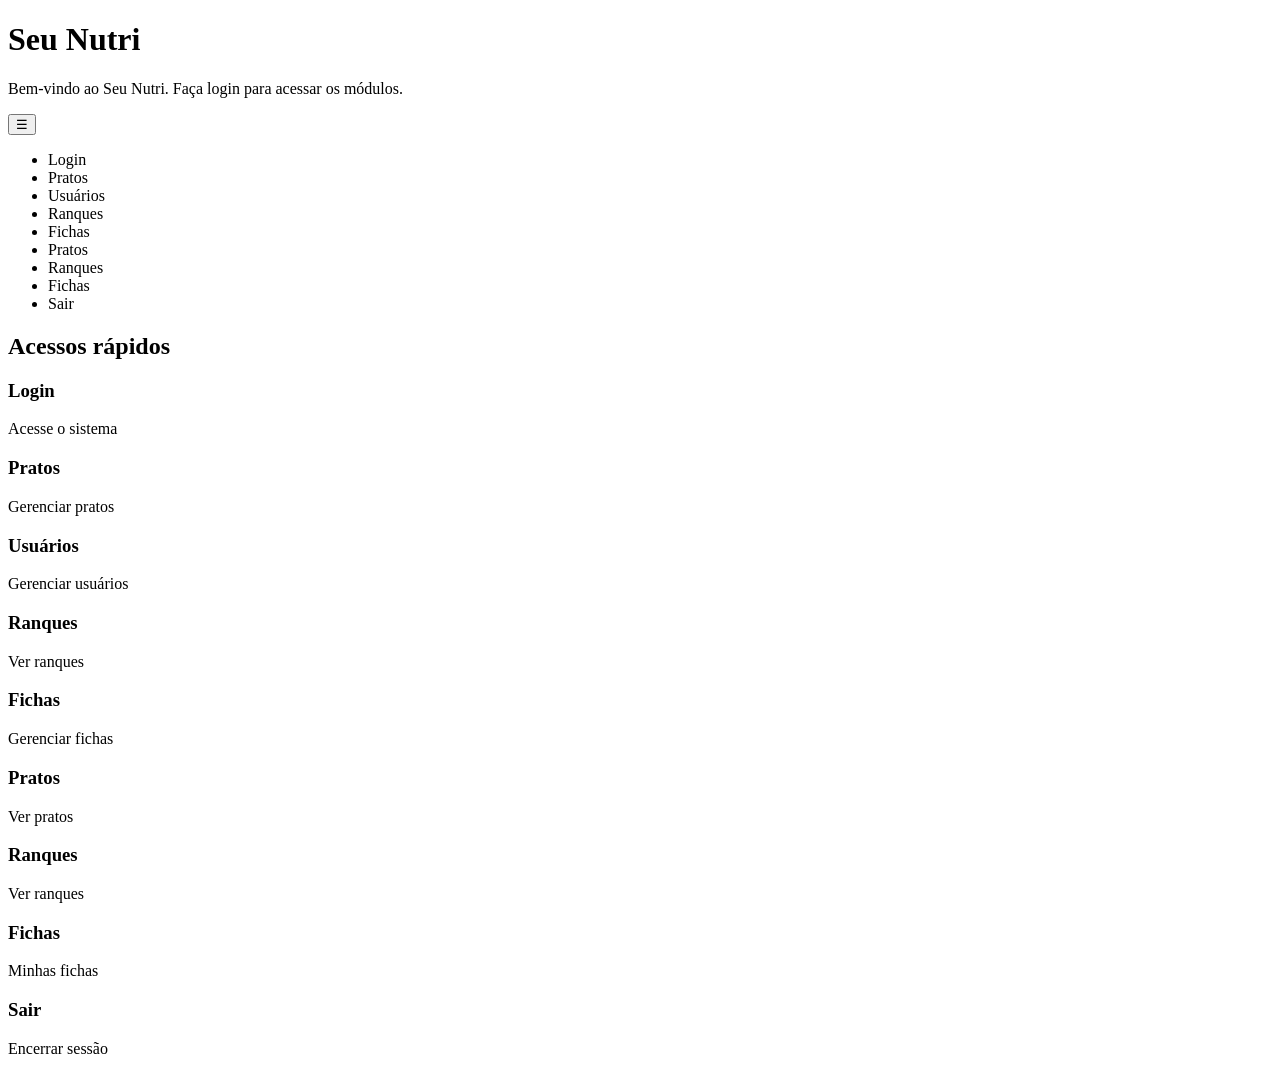
<file: src/main/resources/templates/index.html>
<!DOCTYPE html>
<html xmlns:th="http://www.thymeleaf.org">
<head>
    <meta charset="UTF-8">
    <meta name="viewport" content="width=device-width, initial-scale=1.0">
    <title>Seu Nutri - Início</title>
    <link th:href="@{/css/estilo.css}" rel="stylesheet">
</head>
<body>
    <header class="cabecalho">
        <div>
            <h1>Seu Nutri</h1>
            <p th:if="${session.usuarioLogado != null}" th:text="|Bem-vindo, ${session.usuarioLogado.nome} (${session.usuarioLogado.papel})|" class="usuario-info"></p>
            <p th:if="${session.usuarioLogado == null}" class="usuario-info">Bem-vindo ao Seu Nutri. Faça login para acessar os módulos.</p>
        </div>
        <nav>
            <button class="menu-mobile-btn" id="btn-menu-mobile" aria-label="Abrir menu">☰</button>
            <ul class="lista-links" id="lista-links">
                <li th:if="${session.usuarioLogado == null}"><a th:href="@{/login}">Login</a></li>
                <li th:if="${session.usuarioLogado != null and session.usuarioLogado.papel == 'ADMIN'}"><a th:href="@{/pratos}">Pratos</a></li>
                <li th:if="${session.usuarioLogado != null and session.usuarioLogado.papel == 'ADMIN'}"><a th:href="@{/usuarios}">Usuários</a></li>
                <li th:if="${session.usuarioLogado != null and session.usuarioLogado.papel == 'ADMIN'}"><a th:href="@{/ranques}">Ranques</a></li>
                <li th:if="${session.usuarioLogado != null and session.usuarioLogado.papel == 'ADMIN'}"><a th:href="@{/fichas}">Fichas</a></li>
                <li th:if="${session.usuarioLogado != null and session.usuarioLogado.papel == 'USUARIO'}"><a th:href="@{/pratos}">Pratos</a></li>
                <li th:if="${session.usuarioLogado != null and session.usuarioLogado.papel == 'USUARIO'}"><a th:href="@{/ranques}">Ranques</a></li>
                <li th:if="${session.usuarioLogado != null and session.usuarioLogado.papel == 'USUARIO'}"><a th:href="@{/fichas}">Fichas</a></li>
                <li th:if="${session.usuarioLogado != null}"><a th:href="@{/logout}" class="botao-sair">Sair</a></li>
            </ul>
        </nav>
    </header>

    <main>
        <h2 class="titulo-secao">Acessos rápidos</h2>
        <div class="grid-acessos">
            <a th:if="${session.usuarioLogado == null}" th:href="@{/login}" class="card-acesso">
                <h3>Login</h3>
                <p>Acesse o sistema</p>
            </a>
            <a th:if="${session.usuarioLogado != null and session.usuarioLogado.papel == 'ADMIN'}" th:href="@{/pratos}" class="card-acesso">
                <h3>Pratos</h3>
                <p>Gerenciar pratos</p>
            </a>
            <a th:if="${session.usuarioLogado != null and session.usuarioLogado.papel == 'ADMIN'}" th:href="@{/usuarios}" class="card-acesso">
                <h3>Usuários</h3>
                <p>Gerenciar usuários</p>
            </a>
            <a th:if="${session.usuarioLogado != null and session.usuarioLogado.papel == 'ADMIN'}" th:href="@{/ranques}" class="card-acesso">
                <h3>Ranques</h3>
                <p>Ver ranques</p>
            </a>
            <a th:if="${session.usuarioLogado != null and session.usuarioLogado.papel == 'ADMIN'}" th:href="@{/fichas}" class="card-acesso">
                <h3>Fichas</h3>
                <p>Gerenciar fichas</p>
            </a>
            <a th:if="${session.usuarioLogado != null and session.usuarioLogado.papel == 'USUARIO'}" th:href="@{/pratos}" class="card-acesso">
                <h3>Pratos</h3>
                <p>Ver pratos</p>
            </a>
            <a th:if="${session.usuarioLogado != null and session.usuarioLogado.papel == 'USUARIO'}" th:href="@{/ranques}" class="card-acesso">
                <h3>Ranques</h3>
                <p>Ver ranques</p>
            </a>
            <a th:if="${session.usuarioLogado != null and session.usuarioLogado.papel == 'USUARIO'}" th:href="@{/fichas}" class="card-acesso">
                <h3>Fichas</h3>
                <p>Minhas fichas</p>
            </a>
            <a th:if="${session.usuarioLogado != null}" th:href="@{/logout}" class="card-acesso botao-sair">
                <h3>Sair</h3>
                <p>Encerrar sessão</p>
            </a>
        </div>
    </main>
    <script th:src="@{/js/script.js}"></script>
</body>
</html>
</file>
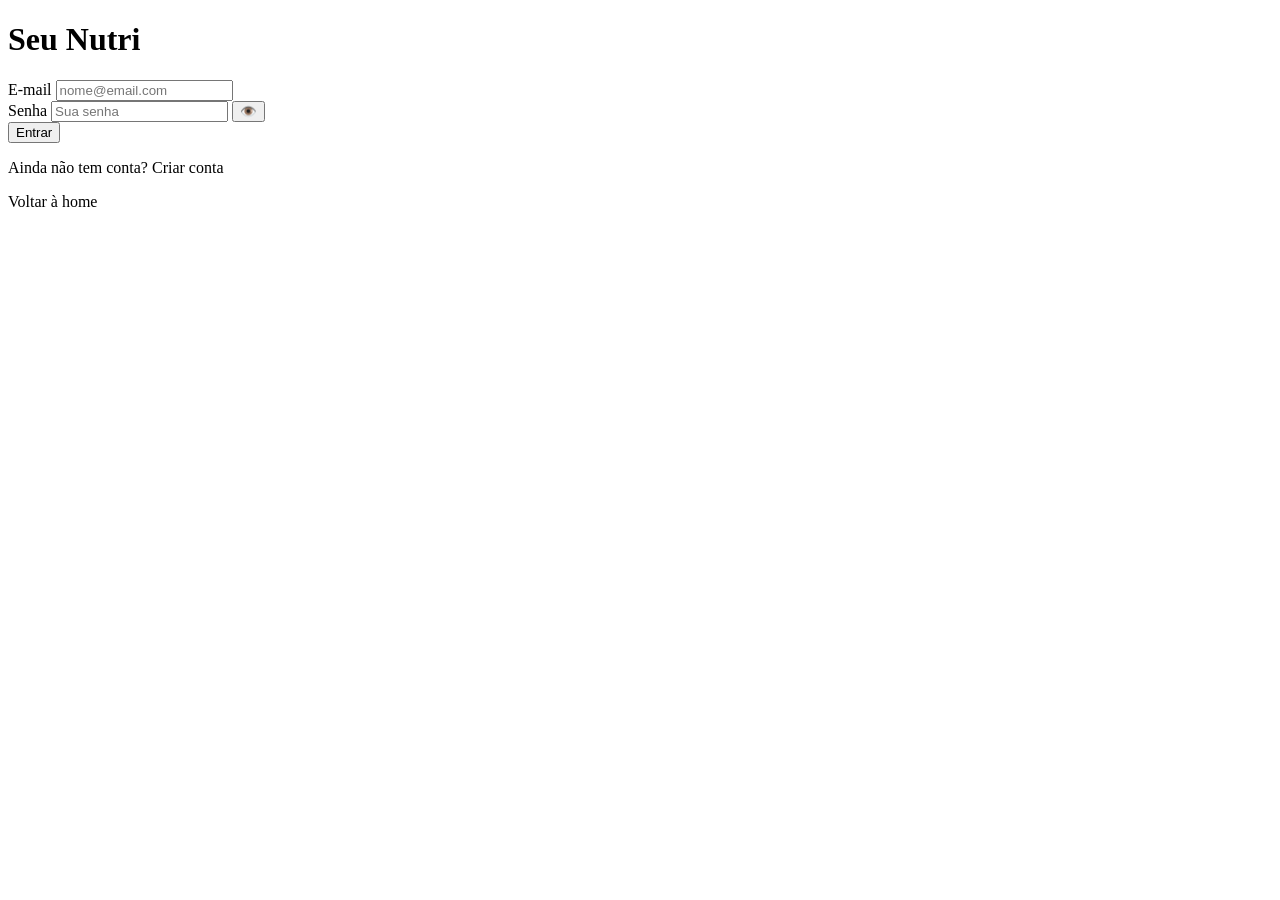
<file: src/main/resources/templates/login.html>
<!DOCTYPE html>
<html xmlns:th="http://www.thymeleaf.org">
<head>
    <meta charset="UTF-8">
    <meta name="viewport" content="width=device-width, initial-scale=1.0">
    <title>Login - Seu Nutri</title>
    <link th:href="@{/css/estilo.css}" rel="stylesheet">
</head>
<body>
    <div class="card-login">
        <h1>Seu Nutri</h1>
        <p th:if="${erro}" th:text="${erro}" class="mensagem mensagem-erro"></p>
        <p th:if="${sucesso}" th:text="${sucesso}" class="mensagem mensagem-sucesso"></p>
        <form th:action="@{/login}" method="post">
            <div class="campo">
                <label for="email">E-mail</label>
                <input type="email" id="email" name="email" placeholder="nome@email.com" required autocomplete="email"/>
            </div>
            <div class="campo campo-senha">
                <label for="senha">Senha</label>
                <input type="password" id="senha" name="senha" placeholder="Sua senha" required autocomplete="current-password"/>
                <button type="button" id="btn-mostrar-senha" class="btn-mostrar-senha" aria-label="Mostrar senha">👁️</button>
            </div>
            <button type="submit" class="botao">Entrar</button>
        </form>
        <p>Ainda não tem conta? <a th:href="@{/usuarios/novo}">Criar conta</a></p>
        <p><a th:href="@{/}">Voltar à home</a></p>
    </div>
    <script th:src="@{/js/script.js}"></script>
</body>
</html>
</file>
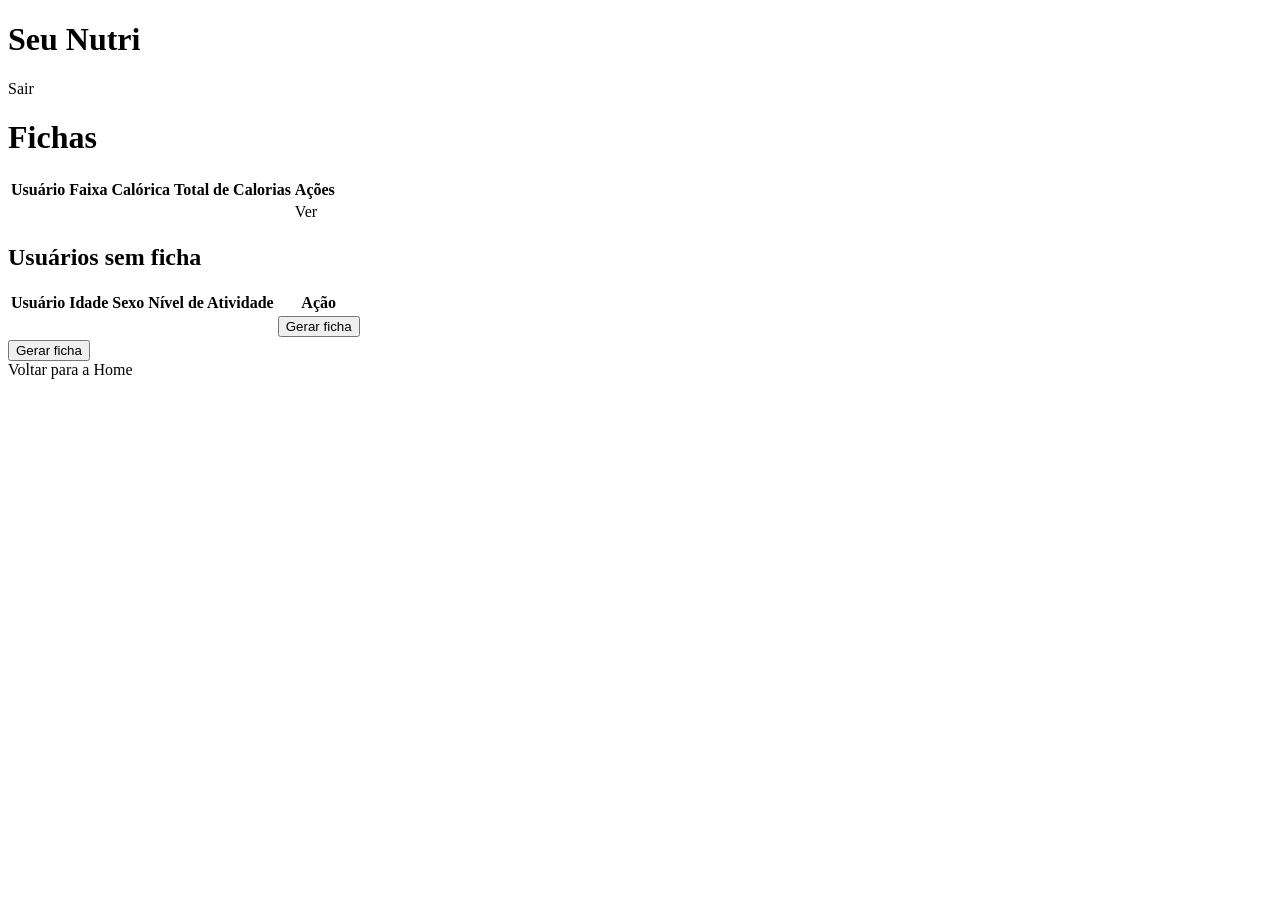
<file: src/main/resources/templates/fichas/listar.html>
<!DOCTYPE html>
<html xmlns:th="http://www.thymeleaf.org">
<head>
    <meta charset="UTF-8">
    <meta name="viewport" content="width=device-width, initial-scale=1.0">
    <title>Fichas</title>
    <link th:href="@{/css/estilo.css}" rel="stylesheet">
</head>
<body>
    <header class="cabecalho" th:if="${session.usuarioLogado != null}">
        <div>
            <h1>Seu Nutri</h1>
            <p th:text="|Bem-vindo, ${session.usuarioLogado.nome} (${session.usuarioLogado.papel})|" class="usuario-info"></p>
        </div>
        <nav>
            <a th:href="@{/logout}" class="botao-sair">Sair</a>
        </nav>
    </header>

    <main>
        <h1 class="titulo-secao">Fichas</h1>
        <p th:if="${erro}" th:text="${erro}" class="mensagem mensagem-erro"></p>
        <p th:if="${mensagem}" th:text="${mensagem}" class="mensagem mensagem-sucesso"></p>

        <div class="tabela-container">
            <table class="tabela">
                <tr>
                    <th>Usuário</th><th>Faixa Calórica</th><th>Total de Calorias</th><th>Ações</th>
                </tr>
                <tr th:each="ficha : ${fichas}">
                    <td>
                        <span th:each="usuario : ${usuarios}" th:if="${usuario.cpf} == ${ficha.usuarioCPF}" th:text="${usuario.nome}"></span>
                    </td>
                    <td th:text="${faixas[ficha.usuarioCPF]}"></td>
                    <td th:text="${totais[ficha.usuarioCPF]}"></td>
                    <td>
                        <a th:href="@{/fichas/visualizar/{id}(id=${ficha.usuarioCPF})}">Ver</a>
                    </td>
                </tr>
            </table>
        </div>

        <div th:if="${session.usuarioLogado != null and session.usuarioLogado.papel == 'ADMIN'}">
            <h2 class="titulo-secao">Usuários sem ficha</h2>
            <div class="tabela-container">
                <table class="tabela">
                    <tr>
                        <th>Usuário</th><th>Idade</th><th>Sexo</th><th>Nível de Atividade</th><th>Ação</th>
                    </tr>
                    <tr th:each="usuario : ${usuariosSemFicha}">
                        <td th:text="${usuario.nome}"></td>
                        <td th:text="${usuario.idade}"></td>
                        <td th:text="${usuario.sexo}"></td>
                        <td th:text="${usuario.nivelAtividade}"></td>
                        <td>
                            <form th:action="@{/fichas/gerar/{id}(id=${usuario.cpf})}" method="post" class="form-inline" data-confirmar="Deseja gerar ficha para este usuário?">
                                <button type="submit" class="botao">Gerar ficha</button>
                            </form>
                        </td>
                    </tr>
                </table>
            </div>
        </div>

        <div th:if="${session.usuarioLogado != null and session.usuarioLogado.papel == 'USUARIO' and fichas.isEmpty()}">
            <form th:action="@{/fichas/gerar/{id}(id=${session.usuarioLogado.cpf})}" method="post" class="form-inline" data-confirmar="Deseja gerar sua ficha?">
                <button type="submit" class="botao">Gerar ficha</button>
            </form>
        </div>
        <a th:href="@{/}">Voltar para a Home</a>
    </main>
    <script th:src="@{/js/script.js}"></script>
</body>
</html>
</file>
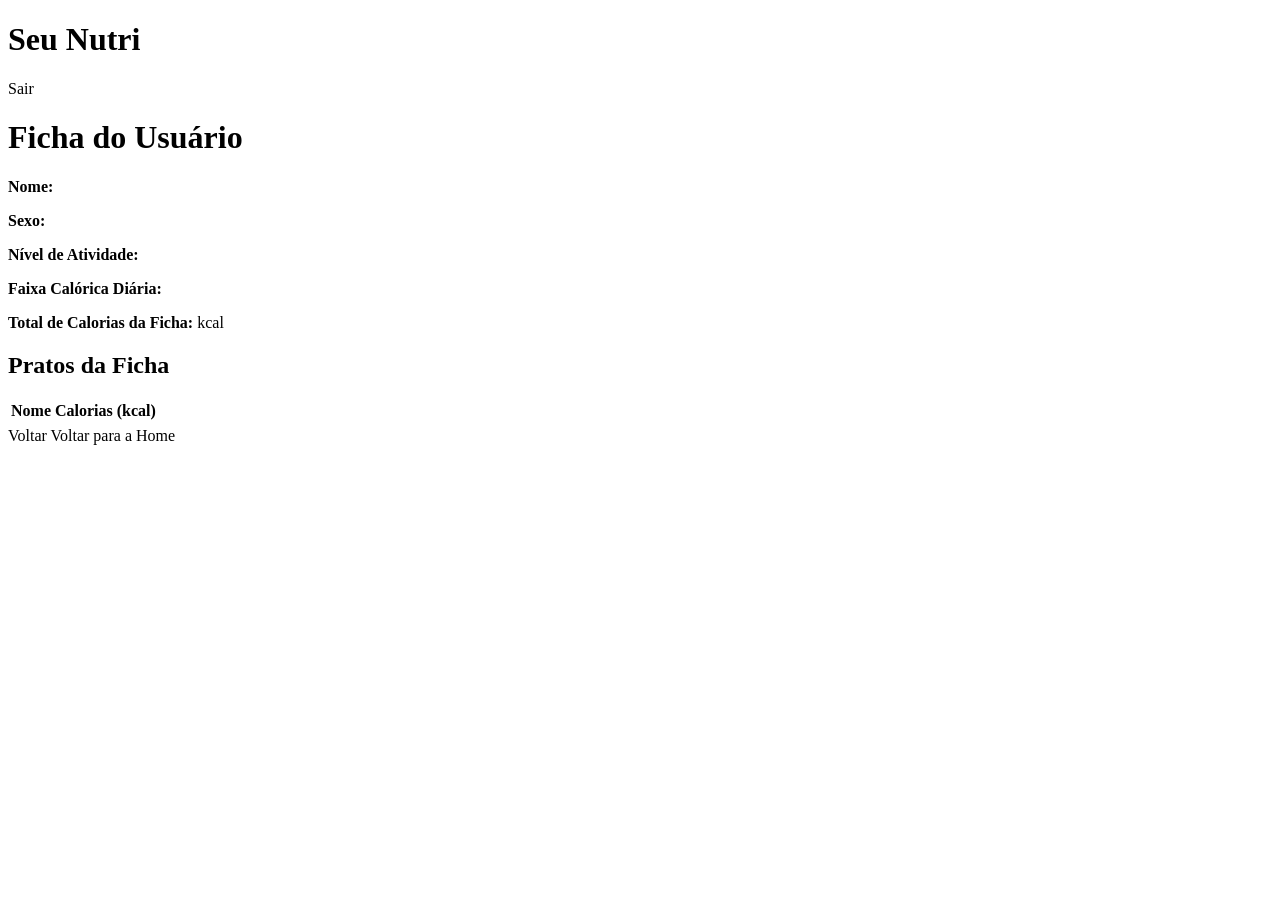
<file: src/main/resources/templates/fichas/visualizar.html>
<!DOCTYPE html>
<html xmlns:th="http://www.thymeleaf.org">
<head>
    <meta charset="UTF-8">
    <meta name="viewport" content="width=device-width, initial-scale=1.0">
    <title>Ficha</title>
    <link th:href="@{/css/estilo.css}" rel="stylesheet">
</head>
<body>
    <header class="cabecalho" th:if="${session.usuarioLogado != null}">
        <div>
            <h1>Seu Nutri</h1>
            <p th:text="|Bem-vindo, ${session.usuarioLogado.nome} (${session.usuarioLogado.papel})|" class="usuario-info"></p>
        </div>
        <nav>
            <a th:href="@{/logout}" class="botao-sair">Sair</a>
        </nav>
    </header>

    <main>
        <h1 class="titulo-secao">Ficha do Usuário</h1>
        <div th:if="${usuario != null}" class="card">
            <p><strong>Nome:</strong> <span th:text="${usuario.nome}"></span></p>
            <p><strong>Sexo:</strong> <span th:text="${usuario.sexo}"></span></p>
            <p><strong>Nível de Atividade:</strong> <span th:text="${usuario.nivelAtividade}"></span></p>
        </div>
        <div class="card">
            <p><strong>Faixa Calórica Diária:</strong> <span th:text="${faixa}"></span></p>
            <p><strong>Total de Calorias da Ficha:</strong> <span th:text="${totalCalorias}"></span> kcal</p>
        </div>

        <h2 class="titulo-secao">Pratos da Ficha</h2>
        <div class="tabela-container">
            <table class="tabela">
                <tr>
                    <th>Nome</th><th>Calorias (kcal)</th>
                </tr>
                <tr th:each="prato : ${ficha.pratos}">
                    <td th:text="${prato.nome}"></td>
                    <td th:text="${prato.valorNutricional}"></td>
                </tr>
            </table>
        </div>
        <a th:href="@{/fichas}">Voltar</a>
        <a th:href="@{/}">Voltar para a Home</a>
    </main>
    <script th:src="@{/js/script.js}"></script>
</body>
</html>
</file>
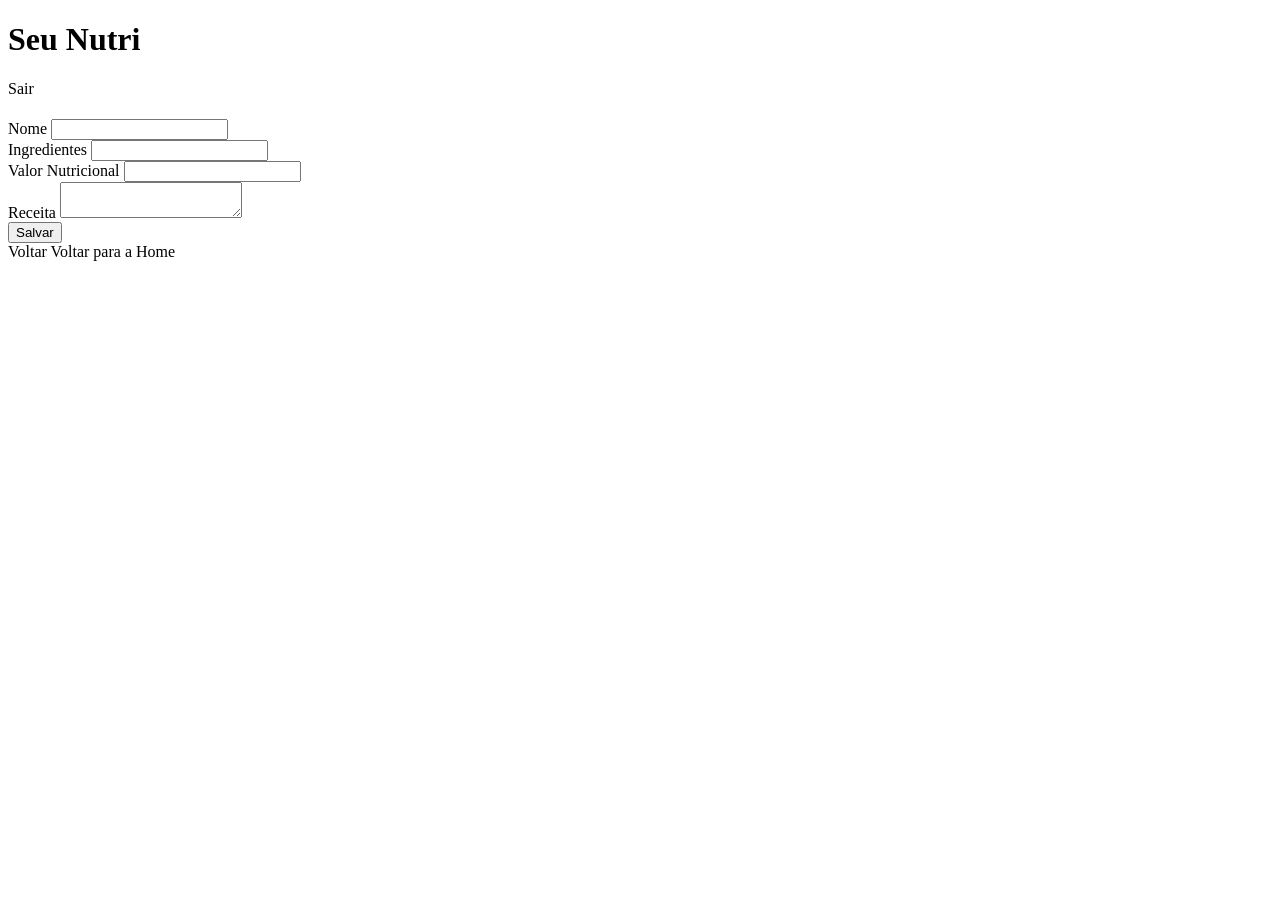
<file: src/main/resources/templates/pratos/formulario.html>
<!DOCTYPE html>
<html xmlns:th="http://www.thymeleaf.org">
<head>
    <meta charset="UTF-8">
    <meta name="viewport" content="width=device-width, initial-scale=1.0">
    <title>Prato</title>
    <link th:href="@{/css/estilo.css}" rel="stylesheet">
</head>
<body>
    <header class="cabecalho" th:if="${session.usuarioLogado != null}">
        <div>
            <h1>Seu Nutri</h1>
            <p th:text="|Bem-vindo, ${session.usuarioLogado.nome} (${session.usuarioLogado.papel})|" class="usuario-info"></p>
        </div>
        <nav>
            <a th:href="@{/logout}" class="botao-sair">Sair</a>
        </nav>
    </header>

    <main>
        <h1 class="titulo-secao" th:text="${prato.id} != null ? 'Editar Prato' : 'Novo Prato'"></h1>
        <form th:action="${prato.id} != null ? '/pratos/' + ${prato.id} : '/pratos'" th:object="${prato}" method="post">
            <div class="campo">
                <label for="nome">Nome</label>
                <input type="text" id="nome" th:field="*{nome}" required/>
            </div>
            <div class="campo">
                <label for="ingredientes">Ingredientes</label>
                <input type="text" id="ingredientes" th:field="*{ingredientes}" required/>
            </div>
            <div class="campo">
                <label for="valorNutricional">Valor Nutricional</label>
                <input type="number" step="0.1" id="valorNutricional" th:field="*{valorNutricional}" required/>
            </div>
            <div class="campo">
                <label for="receita">Receita</label>
                <textarea id="receita" th:field="*{receita}" required></textarea>
            </div>
            <button type="submit" th:if="${session.usuarioLogado != null and session.usuarioLogado.papel == 'ADMIN'}" class="botao-salvar">Salvar</button>
        </form>
        <a th:href="@{/pratos}">Voltar</a>
        <a th:href="@{/}">Voltar para a Home</a>
    </main>
    <script th:src="@{/js/script.js}"></script>
</body>
</html>
</file>
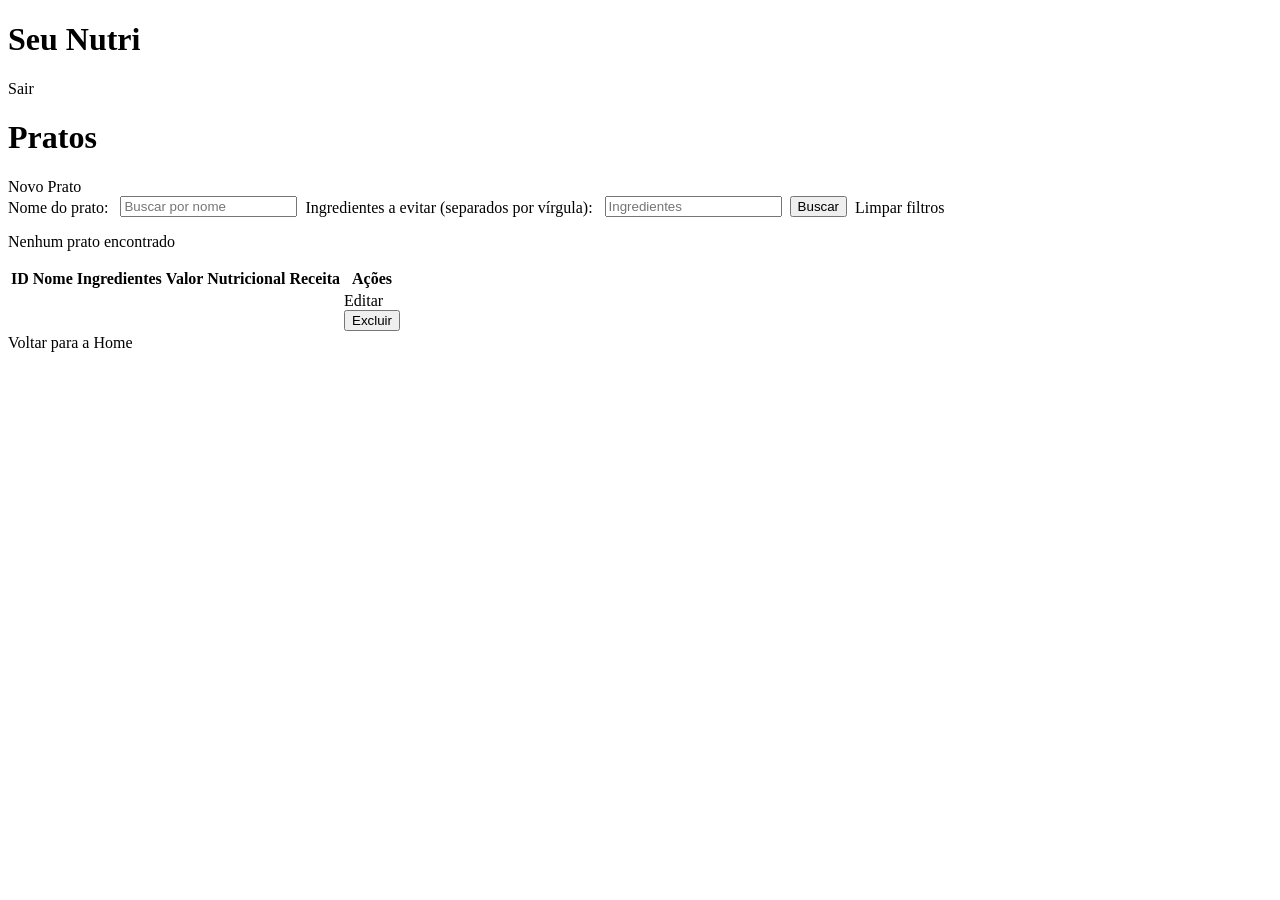
<file: src/main/resources/templates/pratos/listar.html>
<!DOCTYPE html>
<html xmlns:th="http://www.thymeleaf.org">
<head>
    <meta charset="UTF-8">
    <meta name="viewport" content="width=device-width, initial-scale=1.0">
    <title>Pratos</title>
    <link th:href="@{/css/estilo.css}" rel="stylesheet">
</head>
<body>
    <header class="cabecalho" th:if="${session.usuarioLogado != null}">
        <div>
            <h1>Seu Nutri</h1>
            <p th:text="|Bem-vindo, ${session.usuarioLogado.nome} (${session.usuarioLogado.papel})|" class="usuario-info"></p>
        </div>
        <nav>
            <a th:href="@{/logout}" class="botao-sair">Sair</a>
        </nav>
    </header>

    <main>
        <h1 class="titulo-secao">Pratos</h1>
        <p th:if="${erro}" th:text="${erro}" class="mensagem mensagem-erro"></p>

        <a th:if="${session.usuarioLogado != null and session.usuarioLogado.papel == 'ADMIN'}" th:href="@{/pratos/novo}" class="botao">Novo Prato</a>

        <form th:action="@{/pratos}" method="get" class="campo" style="display:flex; gap:0.5rem; align-items:flex-end; margin-bottom:1rem;">
            <label for="nome" style="margin-right:0.25rem;">Nome do prato:</label>
            <input type="text" id="nome" name="nome" th:value="${nome}" placeholder="Buscar por nome"/>
            <label for="ingredientesEvitar" style="margin-right:0.25rem;">Ingredientes a evitar (separados por vírgula):</label>
            <input type="text" id="ingredientesEvitar" name="ingredientesEvitar" th:value="${ingredientesEvitar}" placeholder="Ingredientes"/>
            <button type="submit" class="botao">Buscar</button>
            <a th:href="@{/pratos}" class="botao-secundario">Limpar filtros</a>
        </form>

        <p th:if="${#lists.isEmpty(pratos)}" class="mensagem mensagem-erro">Nenhum prato encontrado</p>

        <div class="tabela-container">
            <table class="tabela">
                <tr>
                    <th>ID</th><th>Nome</th><th>Ingredientes</th><th>Valor Nutricional</th><th>Receita</th><th>Ações</th>
                </tr>
                <tr th:each="prato : ${pratos}">
                    <td th:text="${prato.id}"></td>
                    <td th:text="${prato.nome}"></td>
                    <td th:text="${prato.ingredientes}"></td>
                    <td th:text="${prato.valorNutricional}"></td>
                    <td th:text="${prato.receita}"></td>
                    <td>
                        <a th:if="${session.usuarioLogado != null and session.usuarioLogado.papel == 'ADMIN'}" th:href="@{/pratos/{id}/editar(id=${prato.id})}">Editar</a>
                        <form th:if="${session.usuarioLogado != null and session.usuarioLogado.papel == 'ADMIN'}" th:action="@{/pratos/{id}/excluir(id=${prato.id})}" method="post" class="form-inline" data-confirmar="Deseja excluir este prato?">
                            <button type="submit" class="botao-excluir">Excluir</button>
                        </form>
                    </td>
                </tr>
            </table>
        </div>
        <a th:href="@{/}">Voltar para a Home</a>
    </main>
    <script th:src="@{/js/script.js}"></script>
</body>
</html>
</file>
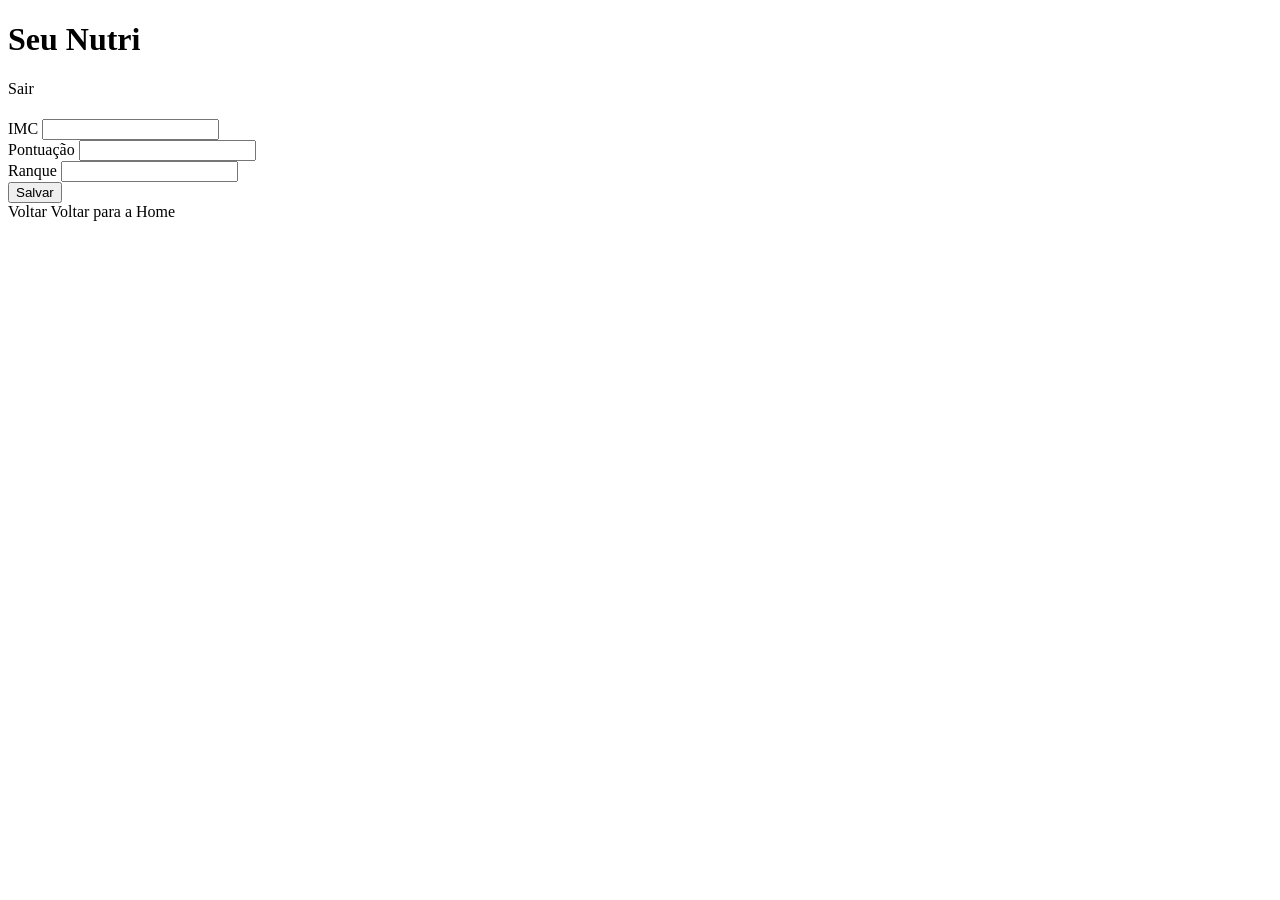
<file: src/main/resources/templates/ranques/formulario.html>
<!DOCTYPE html>
<html xmlns:th="http://www.thymeleaf.org">
<head>
    <meta charset="UTF-8">
    <meta name="viewport" content="width=device-width, initial-scale=1.0">
    <title>Ranque</title>
    <link th:href="@{/css/estilo.css}" rel="stylesheet">
</head>
<body>
    <header class="cabecalho" th:if="${session.usuarioLogado != null}">
        <div>
            <h1>Seu Nutri</h1>
            <p th:text="|Bem-vindo, ${session.usuarioLogado.nome} (${session.usuarioLogado.papel})|" class="usuario-info"></p>
        </div>
        <nav>
            <a th:href="@{/logout}" class="botao-sair">Sair</a>
        </nav>
    </header>

    <main>
        <h1 class="titulo-secao" th:text="${ranque.id} != 0 ? 'Editar Ranque' : 'Novo Ranque'"></h1>
        <form th:action="${ranque.id} != 0 ? '/ranques/' + ${ranque.id} : '/ranques'" th:object="${ranque}" method="post">
            <div class="campo">
                <label for="imc">IMC</label>
                <input type="number" id="imc" th:field="*{imc}" required/>
            </div>
            <div class="campo">
                <label for="pontuacao">Pontuação</label>
                <input type="number" step="0.1" id="pontuacao" th:field="*{pontuacao}" required/>
            </div>
            <div class="campo">
                <label for="ranquecol">Ranque</label>
                <input type="text" id="ranquecol" th:field="*{ranquecol}" required/>
            </div>
            <button type="submit" th:if="${session.usuarioLogado != null and session.usuarioLogado.papel == 'ADMIN'}" class="botao-salvar">Salvar</button>
        </form>
        <a th:href="@{/ranques}">Voltar</a>
        <a th:href="@{/}">Voltar para a Home</a>
    </main>
    <script th:src="@{/js/script.js}"></script>
</body>
</html>
</file>
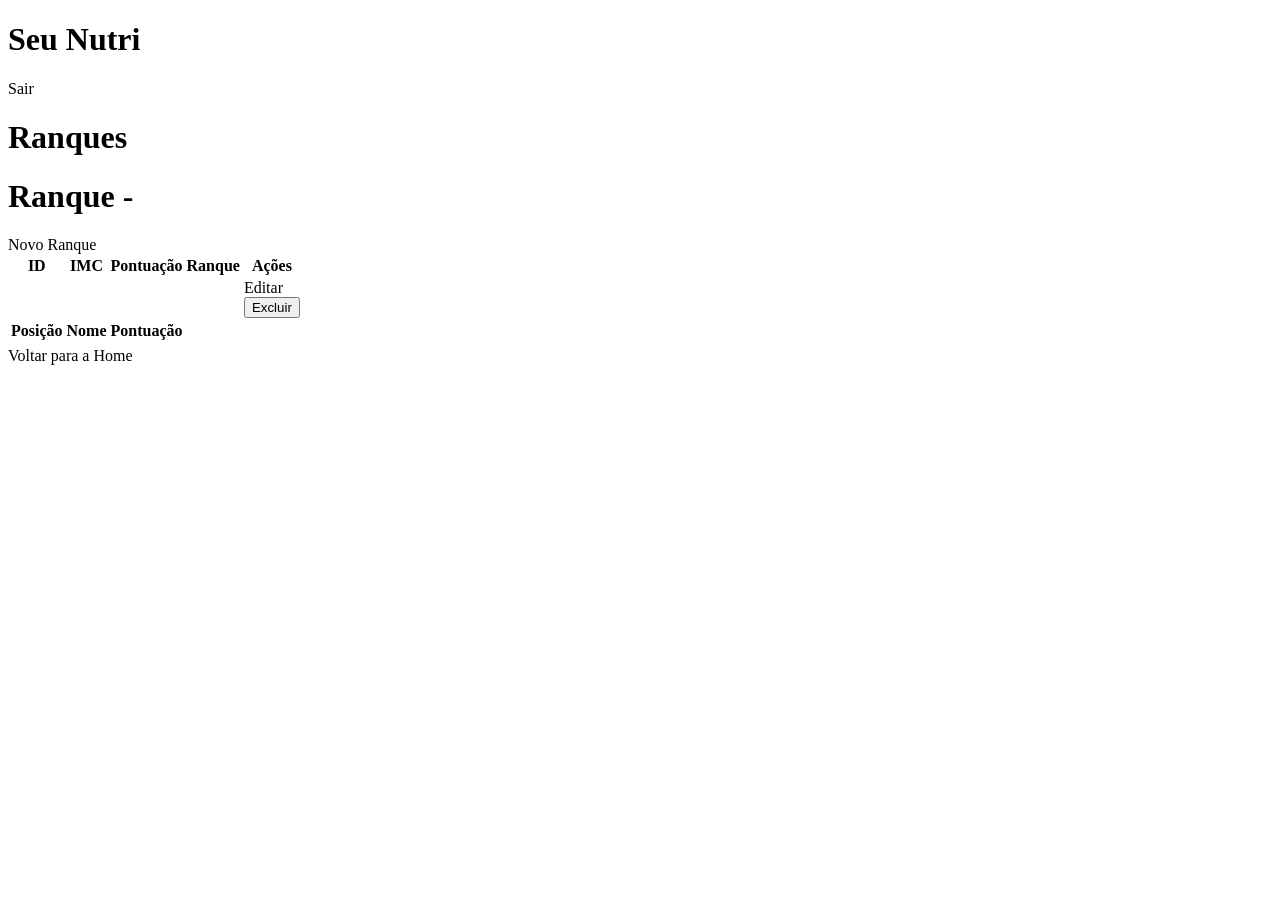
<file: src/main/resources/templates/ranques/listar.html>
<!DOCTYPE html>
<html xmlns:th="http://www.thymeleaf.org">
<head>
    <meta charset="UTF-8">
    <meta name="viewport" content="width=device-width, initial-scale=1.0">
    <title>Ranque</title>
    <link th:href="@{/css/estilo.css}" rel="stylesheet">
</head>
<body>
    <header class="cabecalho" th:if="${session.usuarioLogado != null}">
        <div>
            <h1>Seu Nutri</h1>
            <p th:text="|Bem-vindo, ${session.usuarioLogado.nome} (${session.usuarioLogado.papel})|" class="usuario-info"></p>
        </div>
        <nav>
            <a th:href="@{/logout}" class="botao-sair">Sair</a>
        </nav>
    </header>

    <main>
        <h1 th:if="${session.usuarioLogado != null and session.usuarioLogado.papel == 'ADMIN'}" class="titulo-secao">Ranques</h1>
        <h1 th:if="${session.usuarioLogado != null and session.usuarioLogado.papel == 'USUARIO'}" class="titulo-secao">Ranque - <span th:text="${grupo}"></span></h1>
        <p th:if="${erro}" th:text="${erro}" class="mensagem mensagem-erro"></p>
        <a th:if="${session.usuarioLogado != null and session.usuarioLogado.papel == 'ADMIN'}" th:href="@{/ranques/novo}" class="botao">Novo Ranque</a>

        <div class="tabela-container">
            <table class="tabela">
                <tr th:if="${session.usuarioLogado != null and session.usuarioLogado.papel == 'ADMIN'}">
                    <th>ID</th><th>IMC</th><th>Pontuação</th><th>Ranque</th><th>Ações</th>
                </tr>
                <tr th:each="ranque : ${ranques}" th:if="${session.usuarioLogado != null and session.usuarioLogado.papel == 'ADMIN'}">
                    <td th:text="${ranque.id}"></td>
                    <td th:text="${ranque.imc}"></td>
                    <td th:text="${ranque.pontuacao}"></td>
                    <td th:text="${ranque.ranquecol}"></td>
                    <td>
                        <a th:href="@{/ranques/{id}/editar(id=${ranque.id})}">Editar</a>
                        <form th:action="@{/ranques/{id}/excluir(id=${ranque.id})}" method="post" class="form-inline" data-confirmar="Deseja excluir este ranque?">
                            <button type="submit" class="botao-excluir">Excluir</button>
                        </form>
                    </td>
                </tr>
                <tr th:if="${session.usuarioLogado != null and session.usuarioLogado.papel == 'USUARIO'}">
                    <th>Posição</th><th>Nome</th><th>Pontuação</th>
                </tr>
                <tr th:each="usuario, stat : ${usuariosDoGrupo}" th:if="${session.usuarioLogado != null and session.usuarioLogado.papel == 'USUARIO'}">
                    <td th:text="${stat.index + 1}"></td>
                    <td th:text="${usuario.nome}"></td>
                    <td th:text="${pontuacoes[usuario.cpf]}"></td>
                </tr>
            </table>
        </div>
        <a th:href="@{/}">Voltar para a Home</a>
    </main>
    <script th:src="@{/js/script.js}"></script>
</body>
</html>
</file>
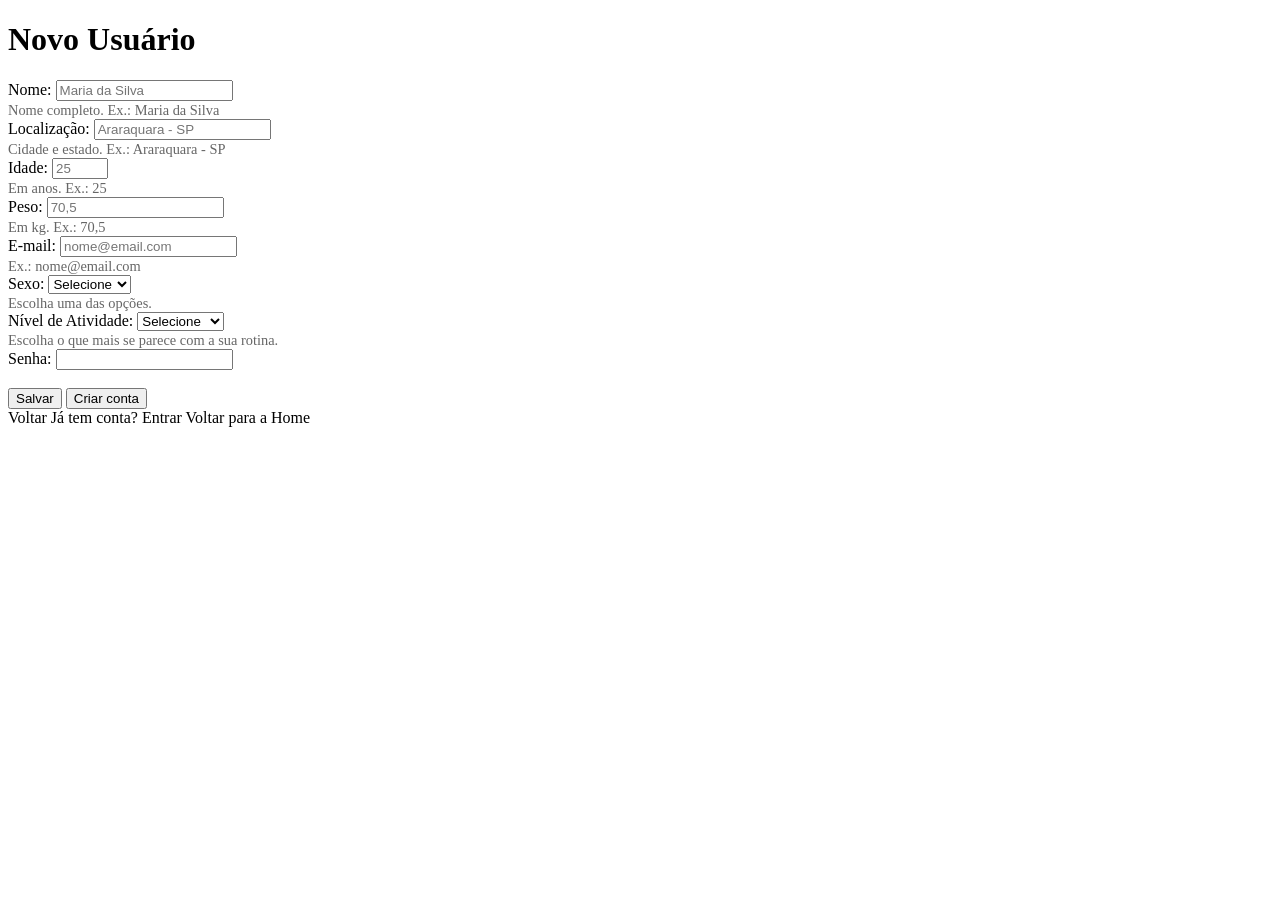
<file: src/main/resources/templates/usuarios/formulario.html>
<!DOCTYPE html>
<html xmlns:th="http://www.thymeleaf.org">
<head>
    <meta charset="UTF-8">
    <title th:text="${usuario.cpf} != 0 ? 'Editar Usuário' : 'Novo Usuário'">Usuário</title>
</head>
<body>
    <h1 th:text="${usuario.cpf} != 0 ? 'Editar Usuário' : 'Novo Usuário'">Novo Usuário</h1>
    <p th:if="${erro}" th:text="${erro}" style="color:red"></p>
    <form th:action="${usuario.cpf} != 0 ? '/usuarios/' + ${usuario.cpf} : '/usuarios'" th:object="${usuario}" method="post">
        <label>Nome: <input type="text" th:field="*{nome}" placeholder="Maria da Silva" required maxlength="255" autocomplete="name"/>
            <br/><span style="font-size:0.9em;color:#666;">Nome completo. Ex.: Maria da Silva</span></label><br/>
        <label>Localização: <input type="text" th:field="*{localizacao}" placeholder="Araraquara - SP" required maxlength="255" autocomplete="off"/>
            <br/><span style="font-size:0.9em;color:#666;">Cidade e estado. Ex.: Araraquara - SP</span></label><br/>
        <label>Idade: <input type="number" th:field="*{idade}" placeholder="25" required min="0" max="150" inputmode="numeric" autocomplete="off"/>
            <br/><span style="font-size:0.9em;color:#666;">Em anos. Ex.: 25</span></label><br/>
        <label>Peso: <input type="number" step="0.1" th:field="*{peso}" placeholder="70,5" required min="0" inputmode="decimal" autocomplete="off"/>
            <br/><span style="font-size:0.9em;color:#666;">Em kg. Ex.: 70,5</span></label><br/>
        <label>E-mail: <input type="email" th:field="*{email}" placeholder="nome@email.com" required maxlength="255" autocomplete="email"/>
            <br/><span style="font-size:0.9em;color:#666;">Ex.: nome@email.com</span></label><br/>
        <label>Sexo: <select th:field="*{sexo}" required>
                <option value="" disabled selected>Selecione</option>
                <option value="F">Feminino</option>
                <option value="M">Masculino</option>
            </select>
            <br/><span style="font-size:0.9em;color:#666;">Escolha uma das opções.</span></label><br/>
        <label>Nível de Atividade: <select th:field="*{nivelAtividade}" required>
                <option value="" disabled selected>Selecione</option>
                <option value="sedentario" th:selected="${usuario.nivelAtividade != null and usuario.nivelAtividade.toLowerCase().startsWith('sedent')}">Sedentário</option>
                <option value="ativo" th:selected="${usuario.nivelAtividade != null and usuario.nivelAtividade.toLowerCase().startsWith('ativ')}">Ativo</option>
            </select>
            <br/><span style="font-size:0.9em;color:#666;">Escolha o que mais se parece com a sua rotina.</span></label><br/>
        <label>Senha: <input type="password" th:field="*{senha}" 
            th:placeholder="${usuario.cpf} != 0 ? 'Deixe em branco para manter a senha atual' : 'Escolha uma senha que você consiga lembrar'"
            th:required="${usuario.cpf} == 0" autocomplete="new-password"/>
            <br/><span style="font-size:0.9em;color:#666;" th:text="${usuario.cpf} != 0 ? 'Deixe em branco para manter a senha atual' : 'Escolha uma senha que você consiga lembrar'"></span></label><br/>
        <button type="submit" th:if="${session.usuarioLogado != null and session.usuarioLogado.papel == 'ADMIN'}">Salvar</button>
        <button type="submit" th:if="${session.usuarioLogado == null}">Criar conta</button>
    </form>
    <a th:if="${usuario.cpf} != 0" th:href="@{/usuarios}">Voltar</a>
    <a th:if="${usuario.cpf} == 0" th:href="@{/login}">Já tem conta? Entrar</a>
    <a th:href="@{/}">Voltar para a Home</a>
</body>
</html>
</file>
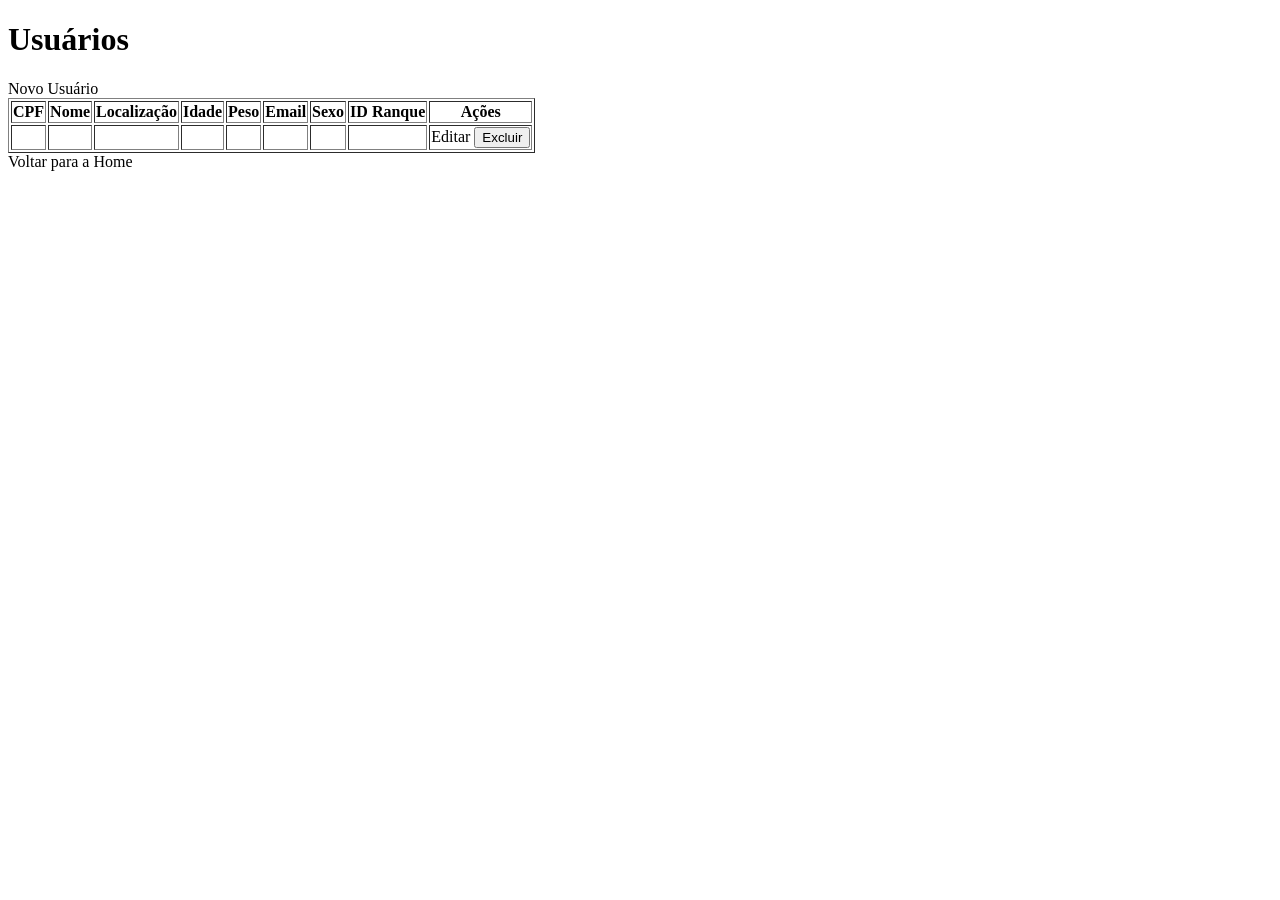
<file: src/main/resources/templates/usuarios/listar.html>
<!DOCTYPE html>
<html xmlns:th="http://www.thymeleaf.org">
<head>
    <meta charset="UTF-8">
    <title>Usuários</title>
</head>
<body>
    <h1>Usuários</h1>
    <p th:if="${erro}" th:text="${erro}" style="color:red"></p>
    <a th:href="@{/usuarios/novo}">Novo Usuário</a>
    <table border="1">
        <tr>
            <th>CPF</th><th>Nome</th><th>Localização</th><th>Idade</th><th>Peso</th><th>Email</th><th>Sexo</th><th>ID Ranque</th><th>Ações</th>
        </tr>
        <tr th:each="usuario : ${usuarios}">
            <td th:text="${usuario.cpf}"></td>
            <td th:text="${usuario.nome}"></td>
            <td th:text="${usuario.localizacao}"></td>
            <td th:text="${usuario.idade}"></td>
            <td th:text="${usuario.peso}"></td>
            <td th:text="${usuario.email}"></td>
            <td th:text="${usuario.sexo}"></td>
            <td th:text="${usuario.idRanque}"></td>
            <td>
                <a th:href="@{/usuarios/{id}/editar(id=${usuario.cpf})}">Editar</a>
                <form th:action="@{/usuarios/{id}/excluir(id=${usuario.cpf})}" method="post" style="display:inline">
                    <button type="submit">Excluir</button>
                </form>
            </td>
        </tr>
    </table>
    <a th:href="@{/}">Voltar para a Home</a>
</body>
</html>
</file>
